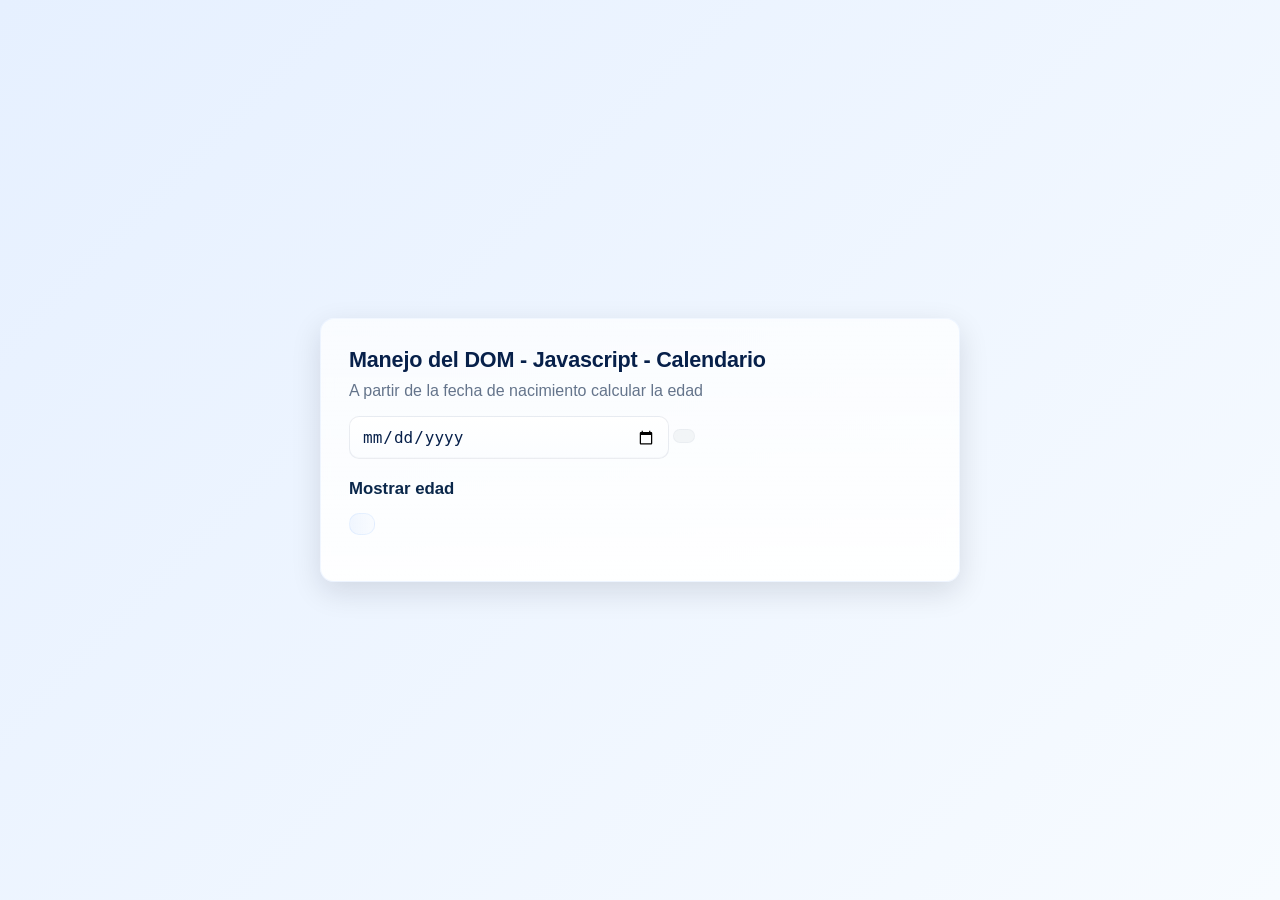
<file: DOM-JS-Calendario/index.html>
<!DOCTYPE html>
<html lang="en">
  <head>
    <meta charset="UTF-8" />
    <meta name="viewport" content="width=device-width, initial-scale=1.0" />
    <title>Document</title>
    <link rel="stylesheet" href="styles.css" />
    <script src="main.js" defer></script>
  </head>
  <body>
    <section>
      <h1>Manejo del DOM - Javascript - Calendario</h1>
      <p>A partir de la fecha de nacimiento calcular la edad</p>
      <input
        type="date"
        id="date-id"
        name="trip-start"
        value=""
        min="1990-01-01"
        max="2025-09-05"
      />
      <code> </code>

      <h3>Mostrar edad</h3>
      <p id="resultado-edad"></p>

    </section>
  </body>
</html>
</file>
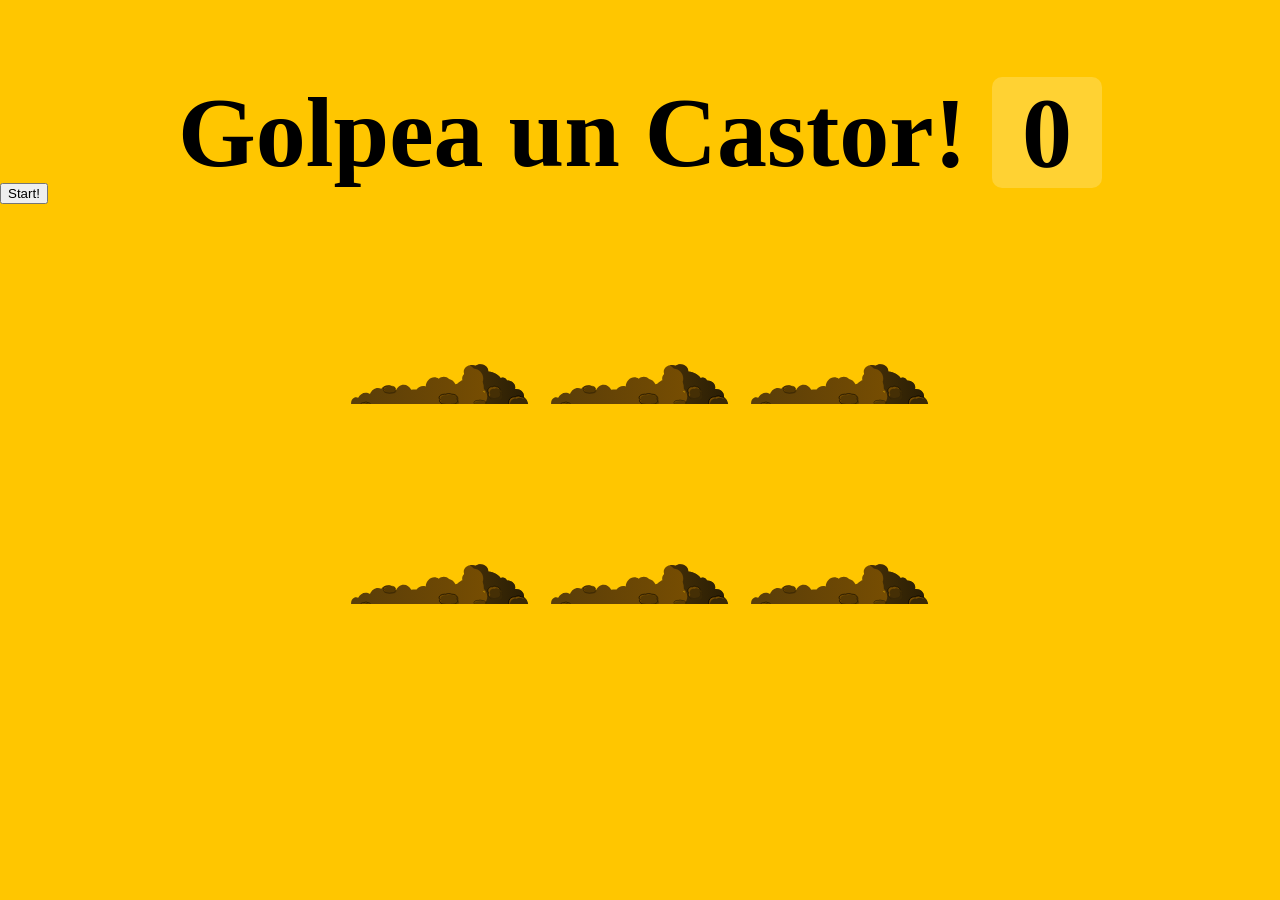
<file: GAME/index.html>
<!DOCTYPE html>
<html lang="en">
  <head>
    <meta charset="UTF-8" />
    <meta name="viewport" content="width=device-width, initial-scale=1.0" />
    <title>Document</title>
    <link rel="stylesheet" href="style.css" />
  </head>
  <body>
    <section>
      <h1>Golpea un Castor! <span class="score">0</span></h1>
       <button onClick="startGame()">Start!</button>
      <div class="game">
        <div class="hole hole1">
          <div class="mole"></div>
        </div>
        <div class="hole hole2">
          <div class="mole"></div>
        </div>
        <div class="hole hole3">
          <div class="mole"></div>
        </div>
        <div class="hole hole4">
          <div class="mole"></div>
        </div>
        <div class="hole hole5">
          <div class="mole"></div>
        </div>
        <div class="hole hole6">
          <div class="mole"></div>
        </div>
      </div>
    </section>
    <script src="main.js"></script>
  </body>
</html>
</file>
<file: DOM-JS-Calendario/styles.css>
:root{
  --bg-1: #e6f0ff;
  --bg-2: #f7fbff;
  --card: #ffffff;
  --accent: #2b7cff;
  --muted: #64748b;
  --glass: rgba(255,255,255,0.7);
}

*{box-sizing:border-box;margin:0;padding:0}
html,body{height:100%}
body{
  font-family: -apple-system, BlinkMacSystemFont, "Segoe UI", Roboto, "Helvetica Neue", Arial;
  background: linear-gradient(135deg,var(--bg-1) 0%, var(--bg-2) 100%);
  color: #0f1724;
  display:flex;
  align-items:center;
  justify-content:center;
  padding:32px;
  -webkit-font-smoothing:antialiased;
}

section{
  width:100%;
  max-width:640px;
  background: linear-gradient(180deg, var(--glass), rgba(255,255,255,0.92));
  border-radius:14px;
  padding:28px;
  box-shadow: 0 10px 30px rgba(12,20,35,0.12);
  border: 1px solid rgba(43,124,255,0.06);
  backdrop-filter: blur(6px);
}

h1{
  font-size:1.35rem;
  margin-bottom:6px;
  color: #07204a;
  letter-spacing: -0.2px;
}

p{margin-bottom:14px; color:var(--muted); line-height:1.45}

input[type="date"]{
  width:100%;
  max-width:320px;
  padding:10px 12px;
  font-size:1rem;
  border-radius:10px;
  border:1px solid rgba(7,32,74,0.08);
  background: linear-gradient(180deg,#fff,#fbfdff);
  color:#07204a;
  outline:none;
  transition: box-shadow .18s, border-color .18s, transform .12s;
  box-shadow: inset 0 -1px 0 rgba(7,32,74,0.02);
  cursor:pointer;
}

input[type="date"]:focus{
  border-color: var(--accent);
  box-shadow: 0 4px 18px rgba(43,124,255,0.12);
  transform: translateY(-1px);
}

code{
  display:inline-block;
  margin-top:6px;
  padding:6px 10px;
  background: rgba(9,30,66,0.04);
  border-radius:8px;
  color:#09305b;
  font-size:.9rem;
  border:1px solid rgba(9,48,91,0.03);
}

h3{margin-top:20px; margin-bottom:8px; color:#0a274a; font-size:1.05rem}

#resultado-edad{
  font-weight:700;
  font-size:1.45rem;
  color:var(--accent);
  margin-top:6px;
  padding:10px 12px;
  display:inline-block;
  border-radius:10px;
  background: linear-gradient(90deg, rgba(43,124,255,0.06), rgba(43,124,255,0.02));
  border:1px solid rgba(43,124,255,0.08);
}

/* pequeñas adaptaciones móviles */
@media (max-width:420px){
  section{padding:20px; border-radius:12px}
  h1{font-size:1.15rem}
  #resultado-edad{font-size:1.2rem} }
</file>
<file: GAME/style.css>
*, *:before, *:after {
  box-sizing: inherit;
}
html {
    box-sizing: border-box;
    font-size: 10px;
    background: #ffc600;
}
*, *:before, *:after {
    box-sizing: inherit;
}
body {
    padding: 0;
    margin: 0;
    font-family: 'Amatic SC', cursive;
}
h1 {
    text-align: center;
    font-size: 10rem;
    line-height: 1;
    margin-bottom: 0;
}
.score{
    background: rgba(255,255,255,0.2);
    padding: 0 3rem;
    line-height: 1;
    border-radius: 1rem;;
}

.game {
    width: 600px;
    height: 400px;
    display: flex;
    flex-wrap: wrap;
    margin: 0 auto;
}
.hole {
    flex: 1 0 33.3333%;
    overflow: hidden;
    position: relative;
}
.hole:after {
    display: block;
    background: url("./assets/dirt.svg") bottom center no-repeat;
    background-size: contain;
    content: "";
    width: 100%;
    height: 70px;
    position: absolute;
    z-index: 2;
    bottom: -30px
}
.mole {
    background: url('./assets/mole.svg') center center no-repeat;
    background-size: 60%;
    position: absolute;
    top: 100%;
    width: 100%;
    height: 100%;
    transition: all .4s;
}
.hole.up .mole {
    top: 0;
}
</file>
